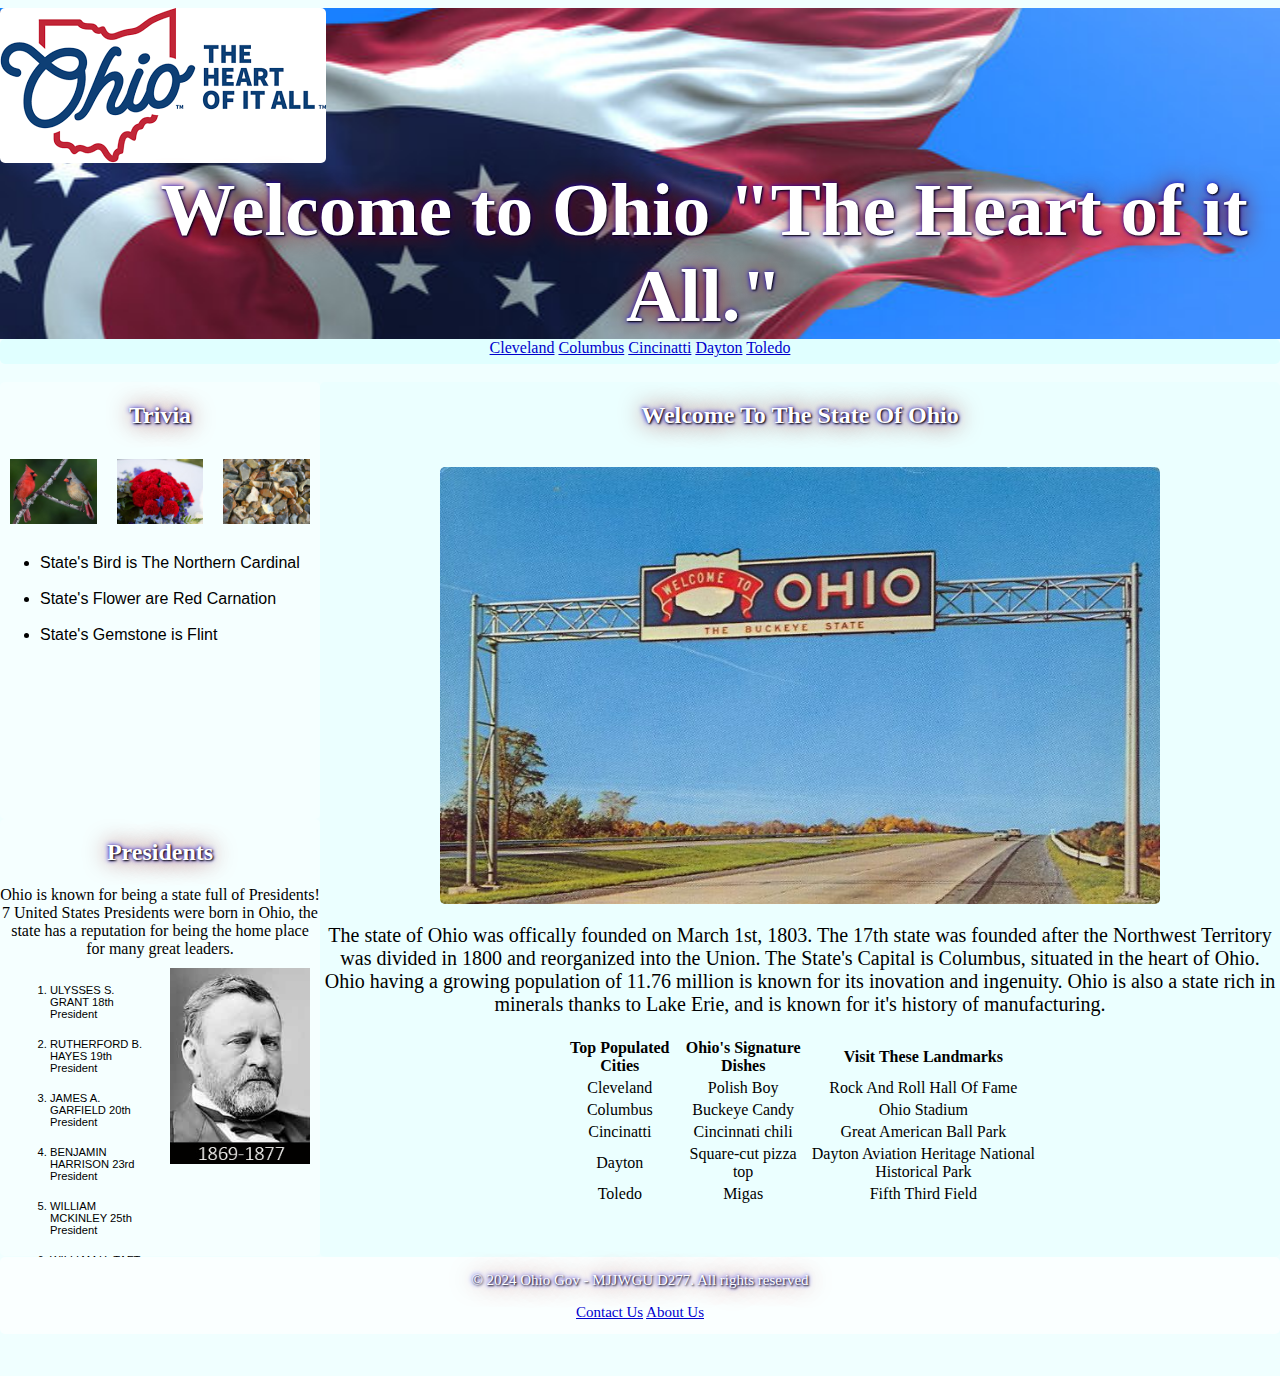
<file: Index.html>
<!DOCTYPE html>
<html>
<head>
<title>Ohio Tourist Page</title>
<link rel="stylesheet" type="text/css" href="IndexStyle.css">
</head>
<style>
.mySlides {display:none;}

    * {
  box-sizing: border-box;
  margin-left: auto;
  margin-right: auto;
}

.column {
  float: left;
  width: 33.33%;
  padding: 10px;
}

.column2 {
  float: left;
  width: 50%;
  padding: 10px;
}

li.trivia {

 font-family: Arial, Helvetica, sans-serif;
 font-size: medium;

}

li.pres {

font-family: Arial, Helvetica, sans-serif;
font-size: 70%;

}

.row::after {
  content: "";
  clear: both;
  display: table;
}
</style>
<body>
    <div class="header">
      <a href="Index.html"><img class="ohio" src="Ohiologo.png" alt="logo"></a> 
      <h1 class="welcome">Welcome to Ohio "The Heart of it All."</h1>
    </div>
      
        <div class="nav">
          <a class="nav" href="Cleveland.html">Cleveland</a>
          <a class="nav" href="Columbus.html">Columbus</a> 
          <a class="nav" href="Cincinatti.html">Cincinatti</a> 
          <a class="nav" href="Dayton.html">Dayton</a> 
          <a class="nav" href="Toledo.html">Toledo</a>
        </div><br>

    <div class="right">
        <h2 class="welcome">Welcome To The State Of Ohio</h2><br>
        <img class="buckeyestate" src="WelcometoOhio.jpg" alt="buckeyestate">
        <p class="ohioinfo">The state of Ohio was offically founded on March 1st, 1803. The 17th state was founded after the Northwest Territory was divided in 1800 and reorganized into the Union. The State's Capital is Columbus, situated in the heart of Ohio.
        Ohio having a growing population of 11.76 million is known for its inovation and ingenuity. Ohio is also a state rich in minerals thanks to Lake Erie, and is known for it's history of manufacturing.</p>
        <table id="OHtable">
            <tbody>
                <tr>
                    <th>Top Populated Cities</th>
                    <th>Ohio's Signature Dishes</th>
                    <th>Visit These Landmarks</th>
                </tr>
                <tr>
                    <td>Cleveland</td>
                    <td>Polish Boy</td>
                    <td>Rock And Roll Hall Of Fame</td>
                </tr>
                <tr>
                    <td>Columbus</td>
                    <td>Buckeye Candy</td>
                    <td>Ohio Stadium</td>
                </tr>
                <tr>
                    <td>Cincinatti</td>
                    <td>Cincinnati chili</td>
                    <td>Great American Ball Park</td>
                </tr>
                <tr>
                    <td>Dayton</td>
                    <td>Square-cut pizza top</td>
                    <td>Dayton Aviation Heritage National Historical Park</td>
                </tr>
                <tr>
                    <td>Toledo</td>
                    <td>Migas</td>
                    <td>Fifth Third Field</td>
                </tr>
            </tbody>
        </table>   
    </div>
    <div class="left1">
        <h2 class="welcome">
            Trivia
        </h2>    
            <div class="row">
                <div class="column">
                  <img src="cardinals.jpg" alt="Birds" style="width:100%">
                </div>
                <div class="column">
                  <img src="carnations.jpg" alt="Flowers" style="width:100%">
                </div>
                <div class="column">
                  <img src="flint.jpg" alt="Rocks" style="width:100%">
                </div>
              </div>
              <p>
                <ul>
                    <li class="trivia">State's Bird is The Northern Cardinal</li><br>
                    <li class="trivia">State's Flower are Red Carnation</li><br>
                    <li class="trivia">State's Gemstone is Flint</li>
                </ul>
              </p>
    </div><br>
        <div class="left2">
          <h2 class="welcome">
            Presidents
          </h2>       
            <p class="president">Ohio is known for being a state full of Presidents! 7 United States Presidents were born in Ohio, the state has a reputation for being the home place for many great leaders.</p>  
            <div class="row">
              <div class="column2">
                <ol>
                  <li class="pres">ULYSSES S. GRANT 18th President</li><br>
                  <li class="pres">RUTHERFORD B. HAYES 19th President</li><br>
                  <li class="pres">JAMES A. GARFIELD 20th President</li><br>
                  <li class="pres">BENJAMIN HARRISON 23rd President</li><br>
                  <li class="pres">WILLIAM MCKINLEY 25th President</li><br>
                  <li class="pres">WILLIAM H. TAFT 27th President</li><br>
                  <li class="pres">WARREN G. HARDING 29th President</li><br>
              </ol>
              </div>
              <div class="column2" style="max-width:215px">
                <img class="mySlides" src="ugrant.jpg" style="width:100%">
                <img class="mySlides" src="rhayes.jpg" style="width:100%">
                <img class="mySlides" src="jgarfield.jpg" style="width:100%">
                <img class="mySlides" src="bharrison.jpg" style="width:100%">
                <img class="mySlides" src="wmckinley.jpg" style="width:100%">
                <img class="mySlides" src="wtaft.jpg" style="width:100%">
                <img class="mySlides" src="wharding.jpg" style="width:100%">
              </div>
          </div>  
        </div>
    </div><br>
        <div class="footer"><p>© 2024 Ohio Gov - MJJWGU D277. All rights reserved</p>
            <p><a class="footerlinks" href="Contact.html">Contact Us</a> <a class="footerlinks" href="About.html">About Us</a> </p>
        </div>
        <script>
            var myIndex = 0;
            carousel();
            
            function carousel() {
              var i;
              var x = document.getElementsByClassName("mySlides");
              for (i = 0; i < x.length; i++) {
                x[i].style.display = "none";  
              }
              myIndex++;
              if (myIndex > x.length) {myIndex = 1}    
              x[myIndex-1].style.display = "block";  
              setTimeout(carousel, 5000); // Change image every 5 seconds
            }
        </script>      
</body>
</html>
</file>
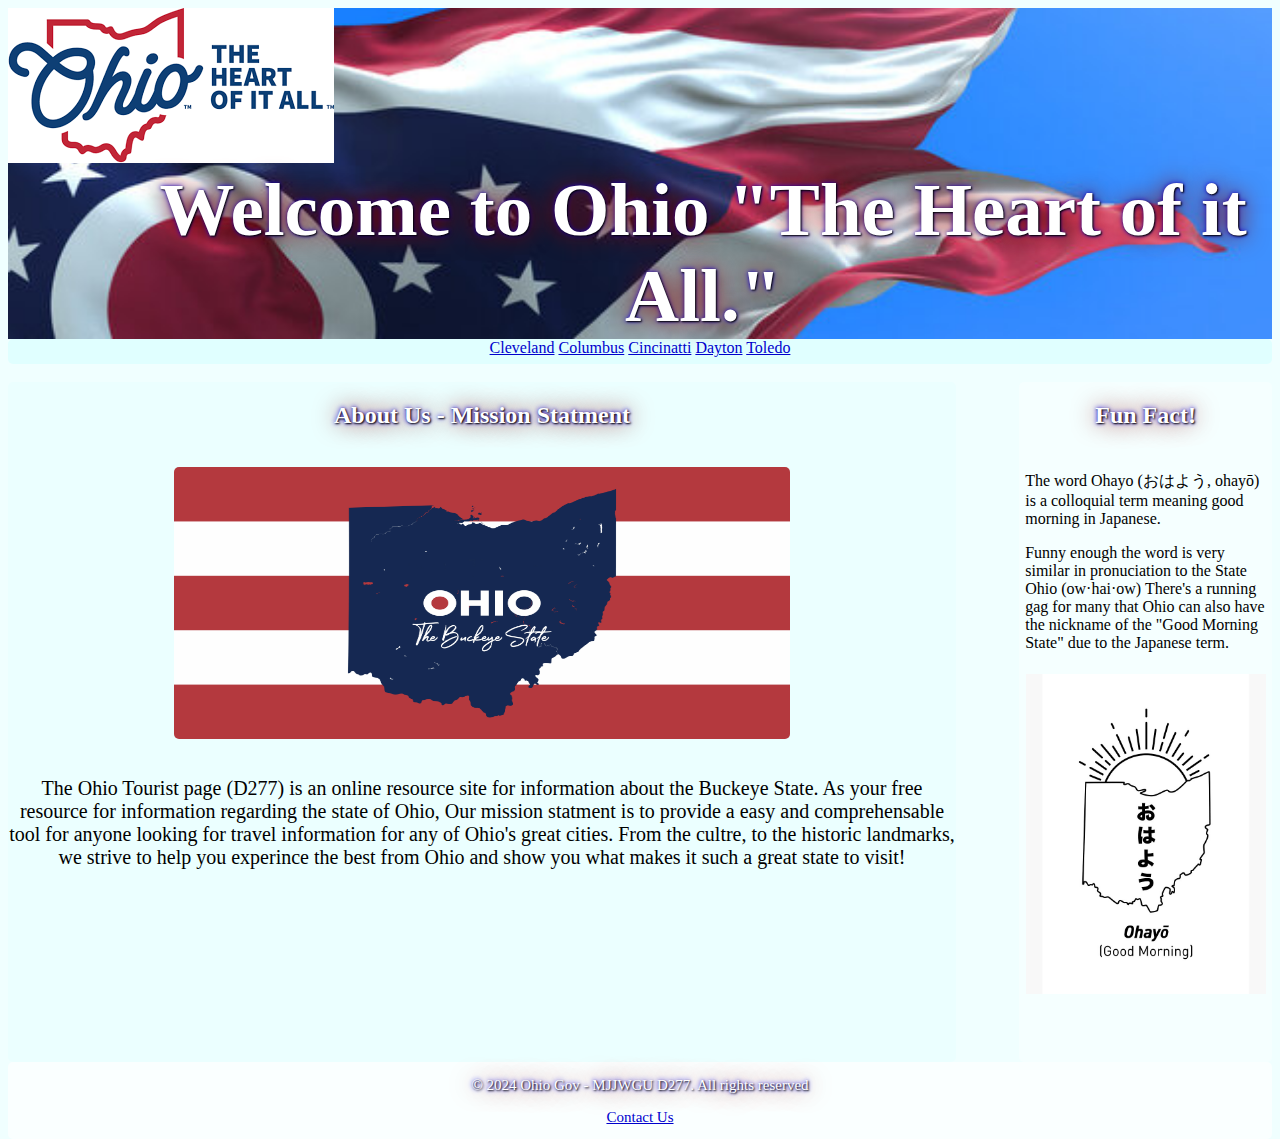
<file: About.html>
<!DOCTYPE html>
<html>
<head>
<title>About Us</title>
<link rel="stylesheet" type="text/css" href="Footer.css">
<style>
    * {
     box-sizing: border-box;
   }
   
   .column {
     float: left;
     width: 100%;
     padding: 6px;
   }
   
   .row::after {
     content: "";
     clear: both;
     display: table;
   }
   </style>
</head>
<body>
    <div class="header"><a href="Index.html"><img src="Ohiologo.png" alt="logo"></a> <h1 class="welcome">Welcome to Ohio "The Heart of it All."</h1></h1></div>
    <div class="nav"><a class="nav" href="Cleveland.html">Cleveland</a> <a class="nav" href="Columbus.html">Columbus</a> <a class="nav" href="Cincinatti.html">Cincinatti</a> <a class="nav" href="Dayton.html">Dayton</a> <a class="nav" href="Toledo.html">Toledo</a></div><br>

        <div class="left"> <h2 class="welcome">About Us - Mission Statment</h2><br>
            <img class="buckeyestate" src="Ohioabout.jpg" alt="buckeyestate"><br>
            <p class="ohioinfo">The Ohio Tourist page (D277) is an online resource site for information about the Buckeye State. As your free resource for information regarding the state of Ohio, Our mission statment is to provide a easy and comprehensable tool for anyone looking for travel information for any of Ohio's great cities. From the cultre, to the historic landmarks, we strive to help you experince the best from Ohio and show you what makes it such a great state to visit!</p>
        </div>

        <div class="right"> 
            <h2 class="welcome"> Fun Fact!</h2>
                <div class="column">
                    <p>The word Ohayo (おはよう, ohayō) is a colloquial term meaning good morning in Japanese.</p>
                    <p>Funny enough the word is very similar in pronuciation to the State Ohio (ow·hai·ow) There's a running gag for many that Ohio can also have the nickname of the "Good Morning State" due to the Japanese term. </p>
                </div>
            <div style="width: 95%; margin-left: auto; margin-right: auto;"><img src="japan.jpg" alt="ohayō" style="width: 100%;"></div>
        </div>
        <div class="footer"><p>© 2024 Ohio Gov - MJJWGU D277. All rights reserved</p>
            <p><a class="footerlinks" href="Contact.html">Contact Us</a></p>
        </div>
</body>
</html>
</file>
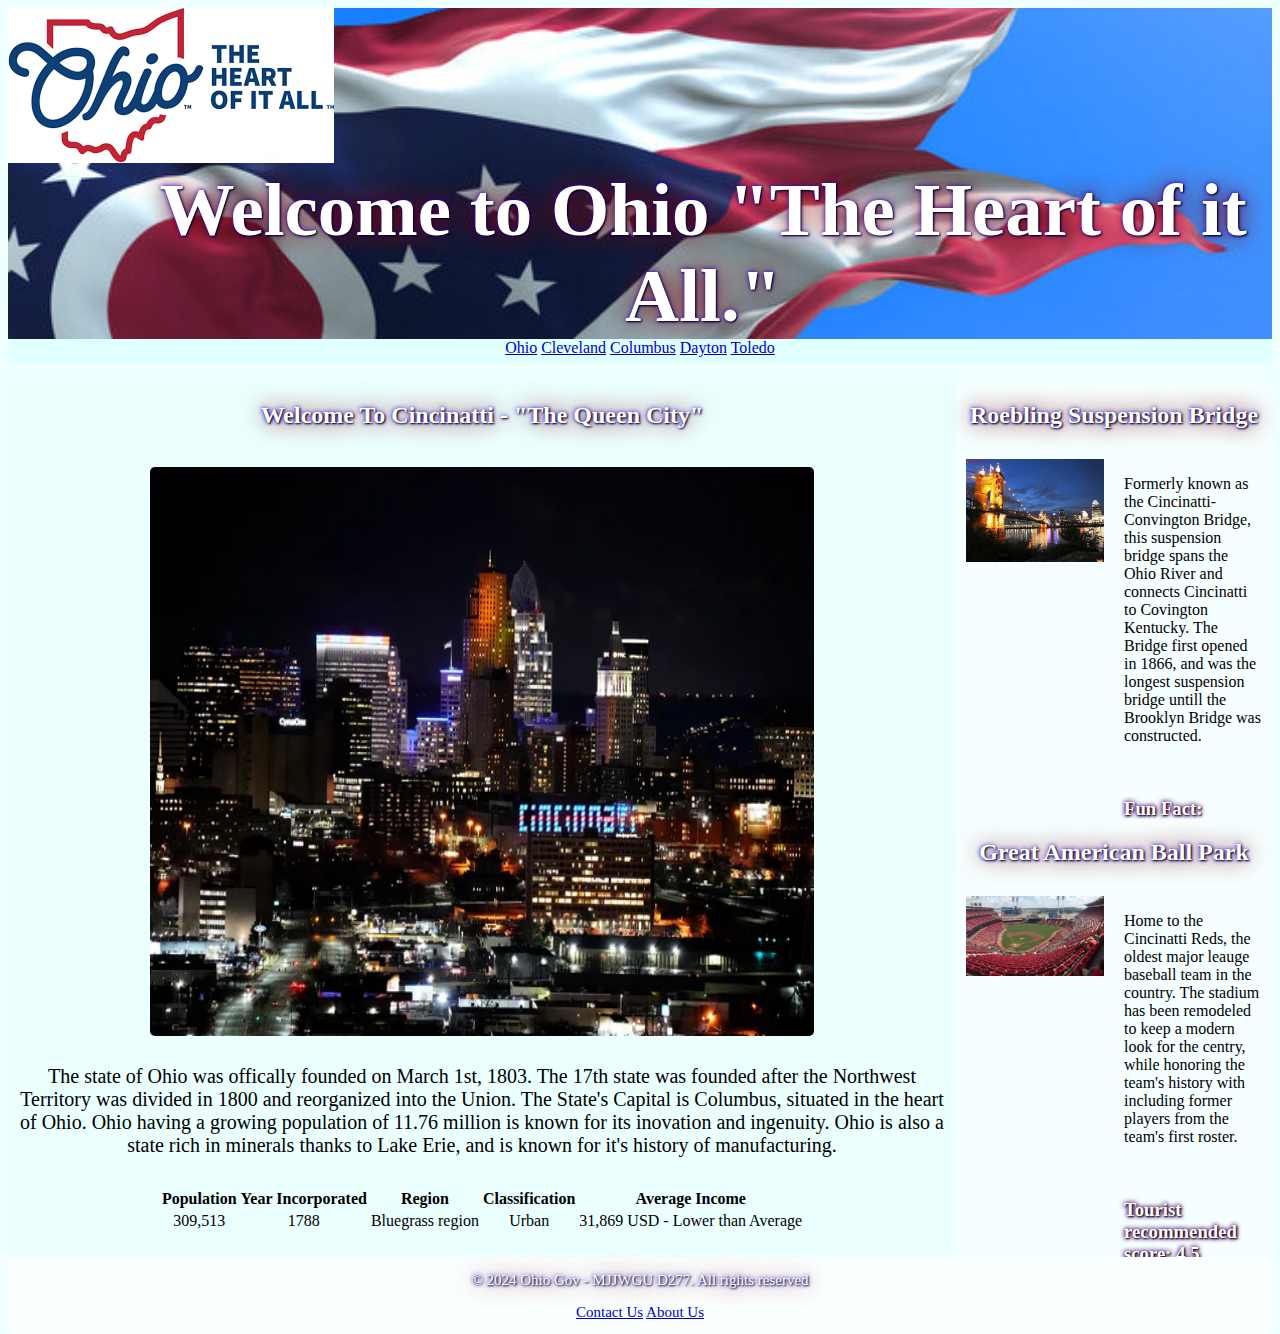
<file: Cincinatti.html>
<!DOCTYPE html>
<html>
<head>
<title>Cincinatti</title>
<link rel="stylesheet" type="text/css" href="CityStyle.css">
<style>
     * {
      box-sizing: border-box;
    }
    
    .column {
      float: left;
      width: 50%;
      padding: 10px;
    }
  
    .row::after {
      content: "";
      clear: both;
      display: table;
    }
    </style>
</head>
<body>
    <div class="header"><a href="Index.html"><img src="Ohiologo.png" alt="logo"></a> <h1 class="welcome">Welcome to Ohio "The Heart of it All."</h1></h1></div>
    <div class="nav"><a class="nav" href="Index.html">Ohio</a> <a class="nav" href="Cleveland.html">Cleveland</a> <a class="nav" href="Columbus.html">Columbus</a> <a class="nav" href="Dayton.html">Dayton</a> <a class="nav" href="Toledo.html">Toledo</a></div><br>

    <div class="left">
        <h2 class="welcome">Welcome To Cincinatti - "The Queen City"</h2><br>
        <img class="city" src="Cincinatticity.webp" alt="Cin">
        <p class="cityinfo">The state of Ohio was offically founded on March 1st, 1803. The 17th state was founded after the Northwest Territory was divided in 1800 and reorganized into the Union. The State's Capital is Columbus, situated in the heart of Ohio.
        Ohio having a growing population of 11.76 million is known for its inovation and ingenuity. Ohio is also a state rich in minerals thanks to Lake Erie, and is known for it's history of manufacturing.</p>
        <table id="OHtable">
            <tbody>
                <tr>
                    <th>Population</th>
                    <th>Year Incorporated</th>
                    <th>Region</th>
                    <th>Classification</th>
                    <th>Average Income</th>
                </tr>
                <tr>
                    <td>309,513</td>
                    <td>1788</td>
                    <td>Bluegrass region</td>
                    <td>Urban</td>
                    <td>31,869 USD - Lower than Average</td>
                </tr>
        </table>
        </div>
          <div class="right1">
            <h2 class="welcome">Roebling Suspension Bridge</h2>
              <div class="row">
                <div class="column">
                  <img src="cincibridge.jpg" alt="shouse" style="width:100%">
                </div>
                <div class="column">
                  <p>Formerly known as the Cincinatti-Convington Bridge, this suspension bridge spans the Ohio River and connects Cincinatti to Covington Kentucky.
                    The Bridge first opened in 1866, and was the longest suspension bridge untill the Brooklyn Bridge was constructed.
                  </p><br>
                  <h3>Fun Fact:</h3><p>When they stopped streetcar service in the 1950s, the terminal was converted to a bus terminal. Then they removed the ramps in 1998 when the bus service stopped.</p>
                </div>
              </div>
            </h2>
          </div><br>
    <div class="right2"><h2 class="welcome">Great American Ball Park</h2>
      <div class="row">
        <div class="column">
          <img src="Ballpark.jpg" alt="baseball" style="width:100%">
        </div>
        <div class="column">
          <p>Home to the Cincinatti Reds, the oldest major leauge baseball team in the country. The stadium has been remodeled to keep a modern look for the centry, while honoring the team's history with including former players from the team's first roster.
          </p><br>
          <h3>Tourist recommended score: 4.5</h3>
        </div>
      </div>
    </h2>
  </div><br></div><br>
    <div class="footer"><p>© 2024 Ohio Gov - MJJWGU D277. All rights reserved</p>
      <p><a class="footerlinks" href="Contact.html">Contact Us</a> <a class="footerlinks" href="About.html">About Us</a> </p>
  </div>
</body>
</html>
</file>
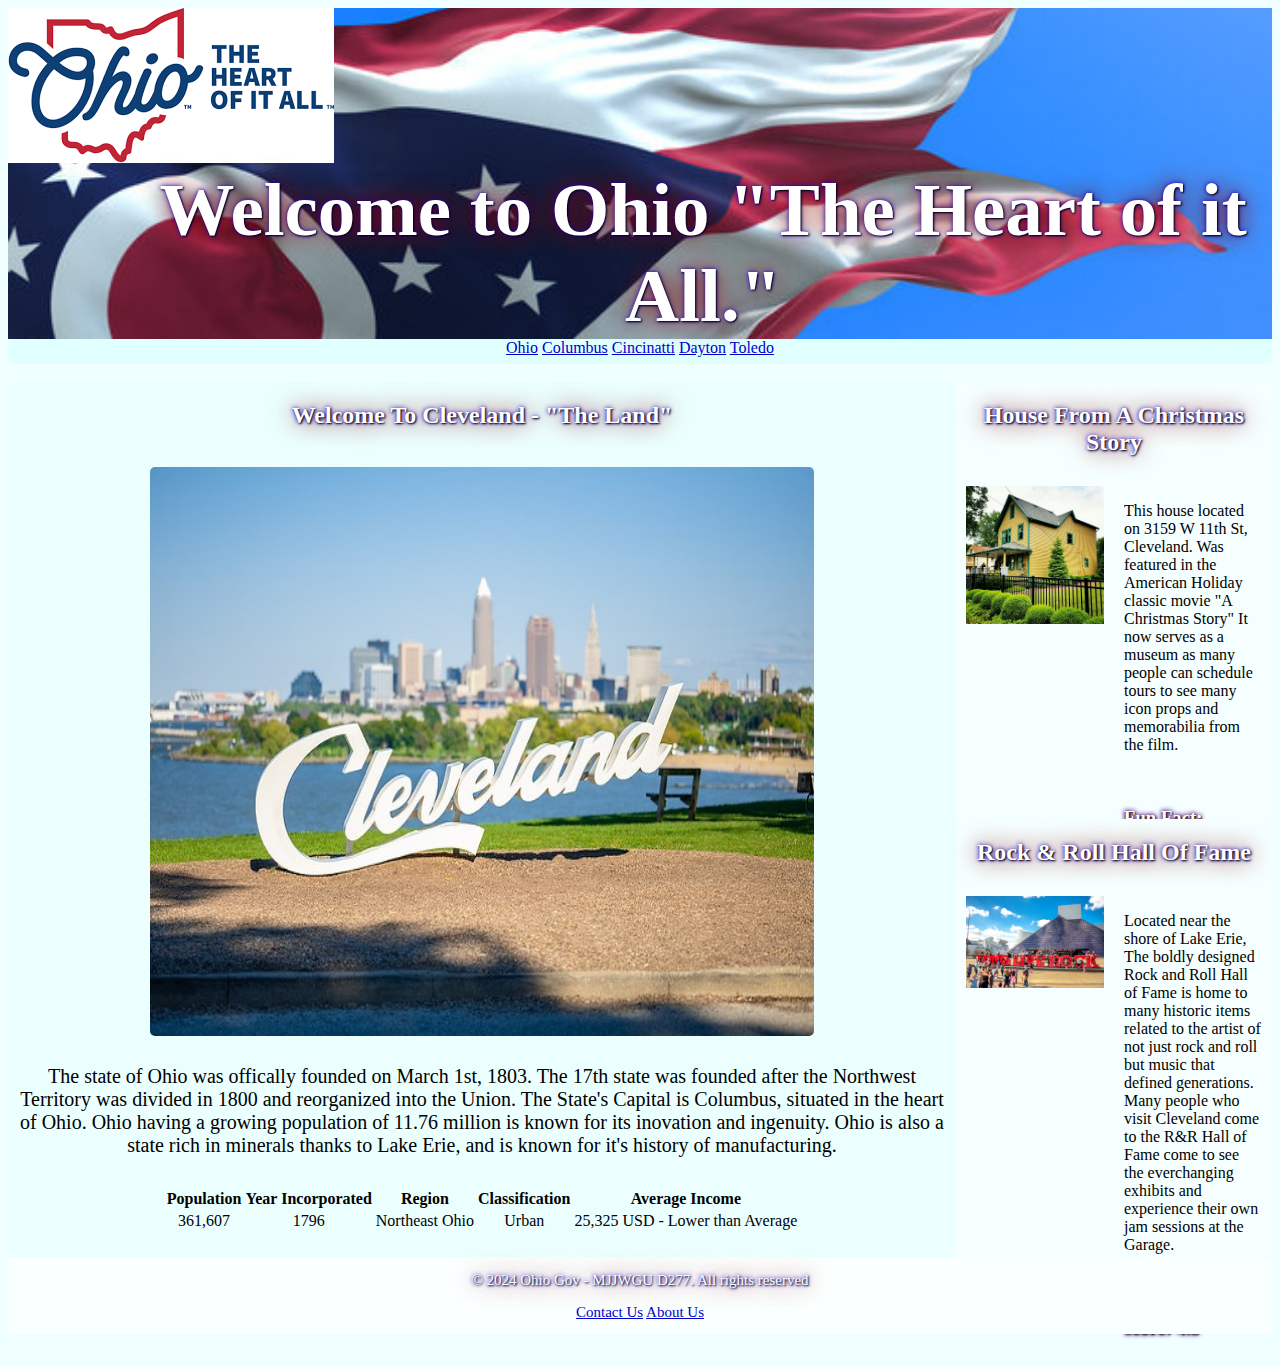
<file: Cleveland.html>
<!DOCTYPE html>
<html>
<head>
<title>Cleveland</title>
<link rel="stylesheet" type="text/css" href="CityStyle.css">
<style>
     * {
      box-sizing: border-box;
    }
    
    .column {
      float: left;
      width: 50%;
      padding: 10px;
    }
    
    .row::after {
      content: "";
      clear: both;
      display: table;
    }
    </style>
</head>
<body>
    <div class="header"><a href="Index.html"><img src="Ohiologo.png" alt="logo"></a> <h1 class="welcome">Welcome to Ohio "The Heart of it All."</h1></h1></div>
    <div class="nav"><a class="nav" href="Index.html">Ohio</a> <a class="nav" href="Columbus.html">Columbus</a> <a class="nav" href="Cincinatti.html">Cincinatti</a> <a class="nav" href="Dayton.html">Dayton</a> <a class="nav" href="Toledo.html">Toledo</a></div><br>

    <div class="left">
        <h2 class="welcome">Welcome To Cleveland - "The Land"</h2><br>
        <img class="city" src="Cleveland.jpg" alt="Cle">
        <p class="cityinfo">The state of Ohio was offically founded on March 1st, 1803. The 17th state was founded after the Northwest Territory was divided in 1800 and reorganized into the Union. The State's Capital is Columbus, situated in the heart of Ohio.
        Ohio having a growing population of 11.76 million is known for its inovation and ingenuity. Ohio is also a state rich in minerals thanks to Lake Erie, and is known for it's history of manufacturing.</p>
        <table id="OHtable">
            <tbody>
                <tr>
                    <th>Population</th>
                    <th>Year Incorporated</th>
                    <th>Region</th>
                    <th>Classification</th>
                    <th>Average Income</th>
                </tr>
                <tr>
                    <td>361,607</td>
                    <td>1796</td>
                    <td>Northeast Ohio</td>
                    <td>Urban</td>
                    <td>25,325 USD - Lower than Average</td>
                </tr>
        </table>
        </div>
          <div class="right1">
            <h2 class="welcome">House From A Christmas Story</h2>
              <div class="row">
                <div class="column">
                  <img src="chrishouse.jpg" alt="house" style="width:100%">
                </div>
                <div class="column">
                  <p>This house located on 3159 W 11th St, Cleveland. Was featured in the American Holiday classic movie "A Christmas Story"
                   It now serves as a museum as many people can schedule tours to see many icon props and memorabilia from the film.</p><br>
                  <h3>Fun Fact:</h3><p>This house was built in 1895 and remodeled for a tourist site in 2004</p>
                </div>
              </div>
            </h2>
          </div><br>
    <div class="right2"><h2 class="welcome">Rock & Roll Hall Of Fame</h2>
      <div class="row">
        <div class="column">
          <img src="rockrollhall.jpg" alt="rockroll" style="width:100%">
        </div>
        <div class="column">
          <p>Located near the shore of Lake Erie, The boldly designed Rock and Roll Hall of Fame is home to many historic items related to the artist of not just rock and roll but music that defined generations.
            Many people who visit Cleveland come to the R&R Hall of Fame come to see the everchanging exhibits and experience their own jam sessions at the Garage.
          </p>
          <h3>Tourist recommended score: 4.5</h3>
        </div>
      </div>
    </h2>
  </div><br></div><br>
    <div class="footer"><p>© 2024 Ohio Gov - MJJWGU D277. All rights reserved</p>
      <p><a class="footerlinks" href="Contact.html">Contact Us</a> <a class="footerlinks" href="About.html">About Us</a> </p>
  </div>
</body>
</html>
</file>
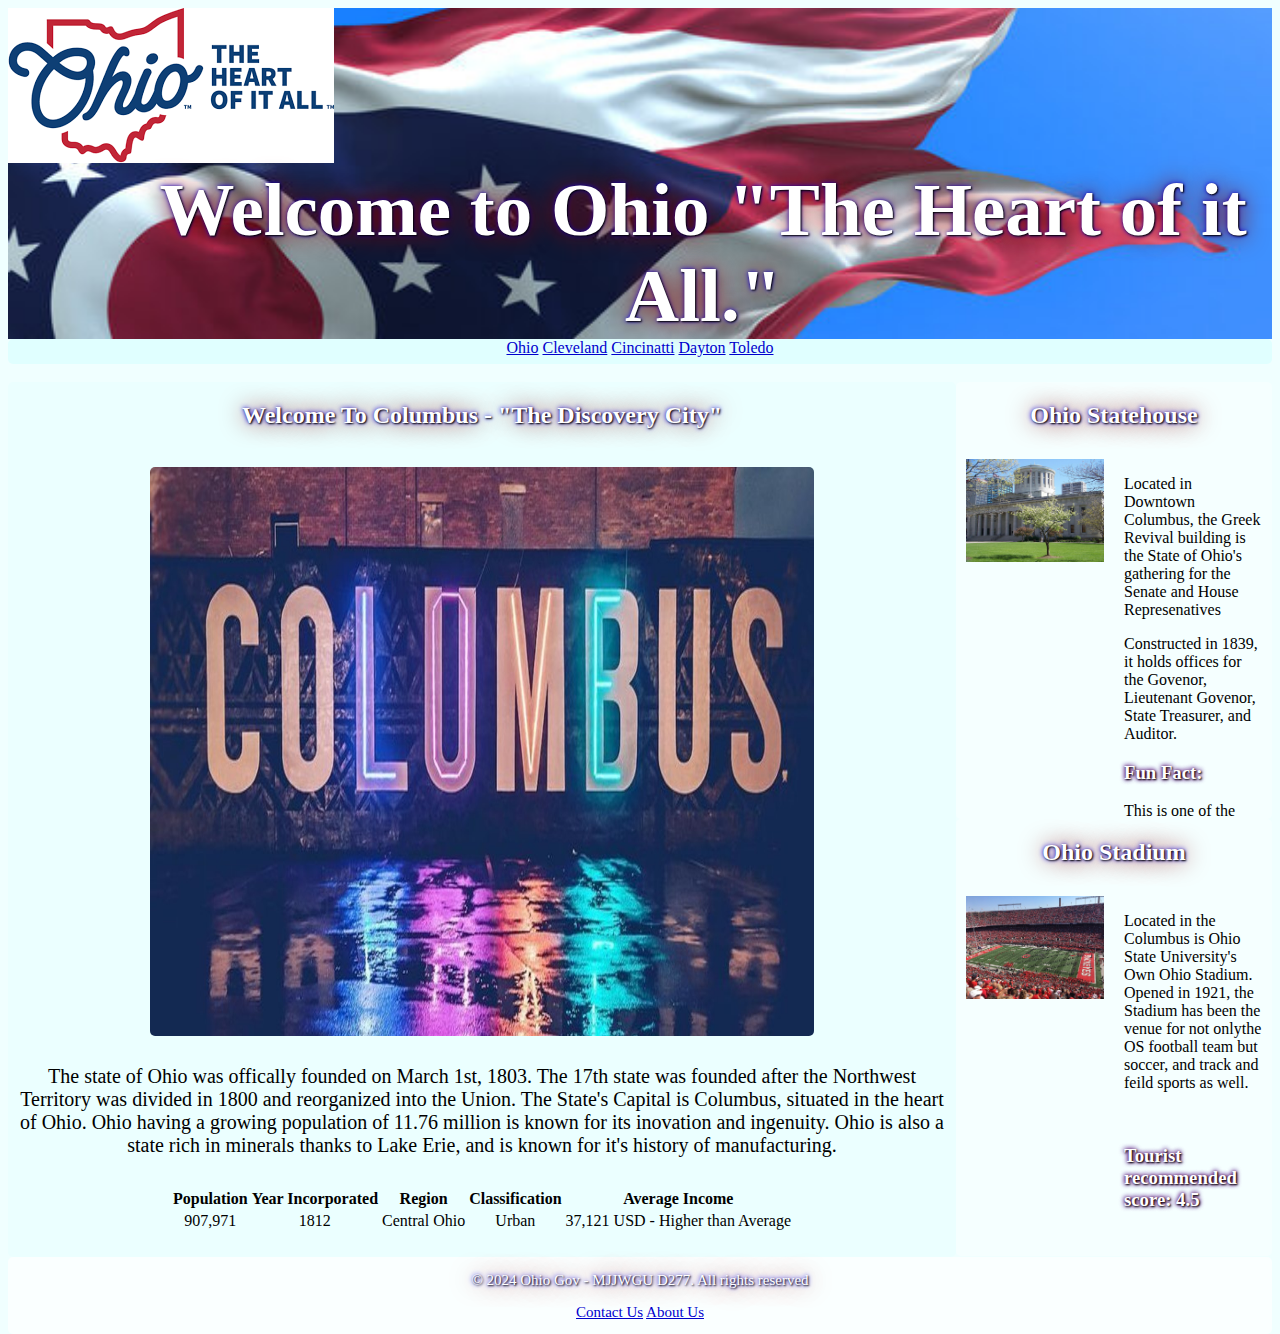
<file: Columbus.html>
<!DOCTYPE html>
<html>
<head>
<title>Columbus</title>
<link rel="stylesheet" type="text/css" href="CityStyle.css">
<style>
     * {
      box-sizing: border-box;
    }
    
    .column {
      float: left;
      width: 50%;
      padding: 10px;
    }
    
    .row::after {
      content: "";
      clear: both;
      display: table;
    }
    </style>
</head>
<body>
    <div class="header"><a href="Index.html"><img src="Ohiologo.png" alt="logo"></a> <h1 class="welcome">Welcome to Ohio "The Heart of it All."</h1></h1></div>
    <div class="nav"><a class="nav" href="Index.html">Ohio</a> <a class="nav" href="Cleveland.html">Cleveland</a> <a class="nav" href="Cincinatti.html">Cincinatti</a> <a class="nav" href="Dayton.html">Dayton</a> <a class="nav" href="Toledo.html">Toledo</a></div><br>

    <div class="left">
        <h2 class="welcome">Welcome To Columbus - "The Discovery City"</h2><br>
        <img class="city" src="Columbusart.jpg" alt="Col">
        <p class="cityinfo">The state of Ohio was offically founded on March 1st, 1803. The 17th state was founded after the Northwest Territory was divided in 1800 and reorganized into the Union. The State's Capital is Columbus, situated in the heart of Ohio.
        Ohio having a growing population of 11.76 million is known for its inovation and ingenuity. Ohio is also a state rich in minerals thanks to Lake Erie, and is known for it's history of manufacturing.</p>
        <table id="OHtable">
            <tbody>
                <tr>
                    <th>Population</th>
                    <th>Year Incorporated</th>
                    <th>Region</th>
                    <th>Classification</th>
                    <th>Average Income</th>
                </tr>
                <tr>
                    <td>907,971</td>
                    <td>1812</td>
                    <td>Central Ohio</td>
                    <td>Urban</td>
                    <td>37,121 USD - Higher than Average</td>
                </tr>
        </table>
        </div>
          <div class="right1">
            <h2 class="welcome">Ohio Statehouse</h2>
              <div class="row">
                <div class="column">
                  <img src="statehouse.jpg" alt="shouse" style="width:100%">
                </div>
                <div class="column">
                  <p>Located in Downtown Columbus, the Greek Revival building is the State of Ohio's gathering for the Senate and House Represenatives</p>
                  <p>Constructed in 1839, it holds offices for the Govenor, Lieutenant Govenor, State Treasurer, and Auditor.<br>
                  <h3>Fun Fact:</h3><p>This is one of the oldest working statehouses in the US.</p>
                </div>
              </div>
            </h2>
          </div><br>
    <div class="right2"><h2 class="welcome">Ohio Stadium</h2>
      <div class="row">
        <div class="column">
          <img src="OHstadium.jpg" alt="football" style="width:100%">
        </div>
        <div class="column">
          <p>Located in the Columbus is Ohio State University's Own Ohio Stadium. Opened in 1921, the Stadium has been the venue for not onlythe OS football team but soccer, and track and feild sports as well.</p>
          </p><br>
          <h3>Tourist recommended score: 4.5</h3>
        </div>
      </div>
    </h2>
  </div><br></div><br>
    <div class="footer"><p>© 2024 Ohio Gov - MJJWGU D277. All rights reserved</p>
      <p><a class="footerlinks" href="Contact.html">Contact Us</a> <a class="footerlinks" href="About.html">About Us</a> </p>
  </div>
</body>
</html>
</file>
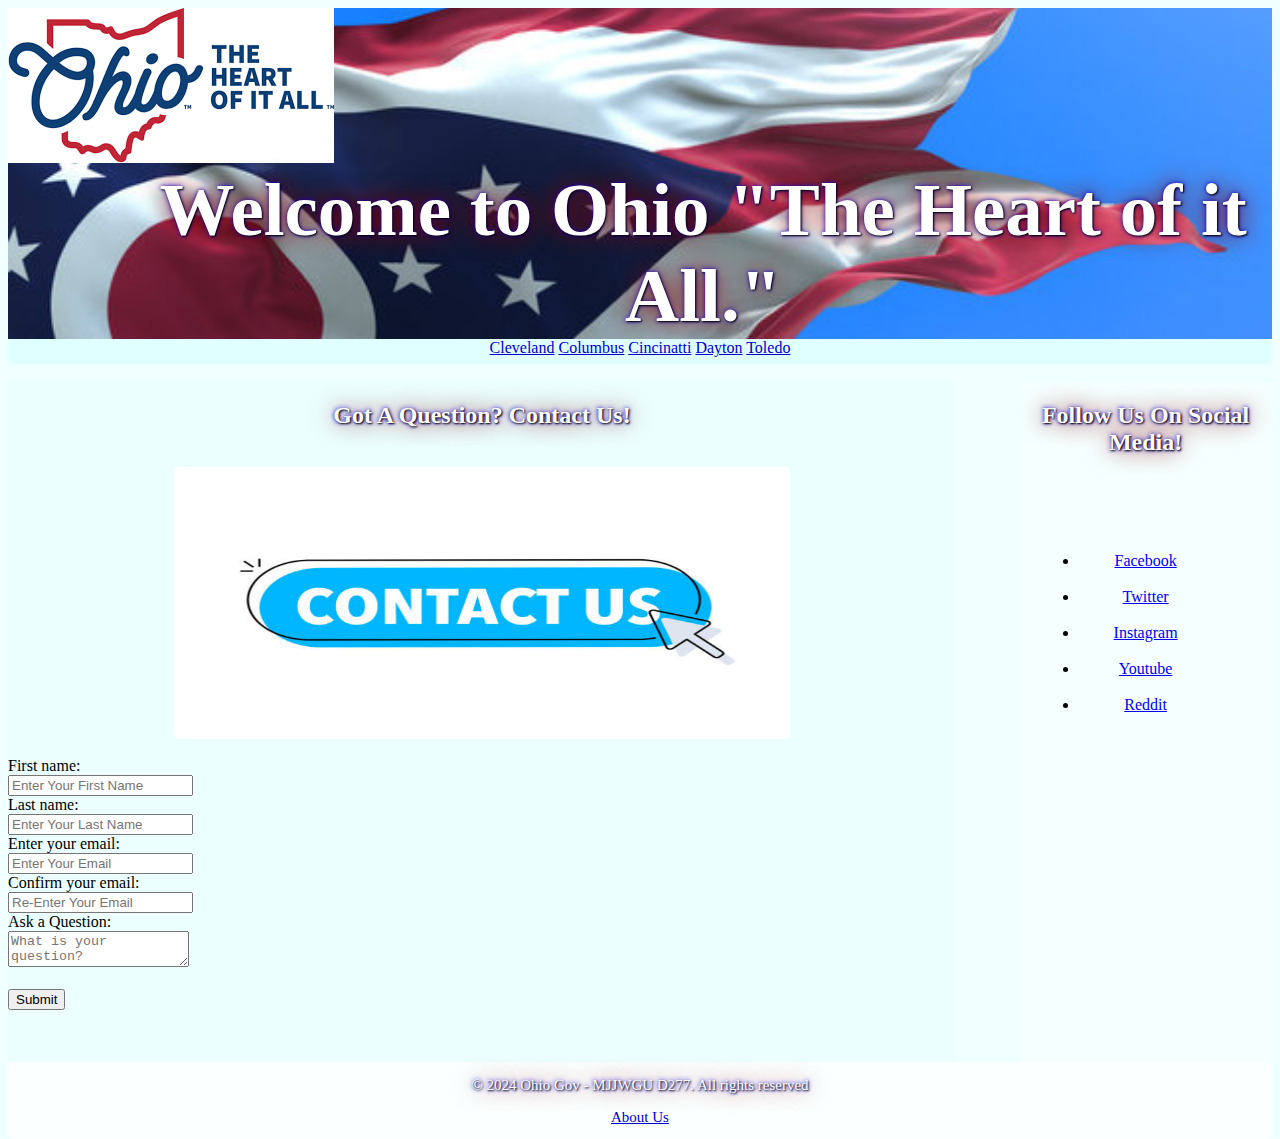
<file: Contact.html>
<!DOCTYPE html>
<html>
<head>
<title>Contact Us</title>
<link rel="stylesheet" type="text/css" href="Footer.css">
<script src="Site.js"></script>
<style>
    * {
     box-sizing: border-box;
   }
   
   .column {
     float: left;
     width: 100%;
     padding: 10px;
   }
   
   /* Clearfix (clear floats) */
   .row::after {
     content: "";
     clear: both;
     display: table;
   }
   </style>
</head>
<body>
    <div class="header"><a href="Index.html"><img src="Ohiologo.png" alt="logo"></a> <h1 class="welcome">Welcome to Ohio "The Heart of it All."</h1></h1></div>
    <div class="nav"><a class="nav" href="Cleveland.html">Cleveland</a> <a class="nav" href="Columbus.html">Columbus</a> <a class="nav" href="Cincinatti.html">Cincinatti</a> <a class="nav" href="Dayton.html">Dayton</a> <a class="nav" href="Toledo.html">Toledo</a></div><br>

        <div class="left"> <h2 class="welcome">Got A Question? Contact Us!</h2><br>
            <img class="buckeyestate" src="contactus.jpg" alt="contacct"><br>
            <div class="form">
                <form action=" ">
                    <label for="firstName">First name:</label><br>
                    <input type="text" id="fname" name="fname" placeholder="Enter Your First Name" required><br>
                    <label for="lastName">Last name:</label><br>
                    <input type="text" id="lname" name="lname" placeholder="Enter Your Last Name" required><br>
                    <label for="email">Enter your email:</label><br>
                    <input type="email" id="email" name="email" placeholder="Enter Your Email" required><br>
                    <label for="confirmEmail">Confirm your email:</label><br>
                    <input type="confemail" id="confirmEmail" name="confirmEmail" placeholder="Re-Enter Your Email" required><br>
                    <label for="question">Ask a Question:</label><br>
                    <textarea id="question" name="question" placeholder="What is your question?" required></textarea><br><br>
                    <input type="submit" value="Submit">
                </form>
            </div>
        </div>

        <div class="right"> 
            <h2 class="welcome"> Follow Us On Social Media!</h2>
                <div class="column">
                    <ul class="socials">
                        <li><a href="https://www.facebook.com" target="_blank">Facebook</a></li><br>
                        <li><a href="https://www.Twitter.com" target="_blank">Twitter</a></li><br>
                        <li><a href="https://www.Instagram.com" target="_blank">Instagram</a></li><br>
                        <li><a href="https://www.Youtube.com" target="_blank">Youtube</a></li><br>
                        <li><a href="https://www.Reddit.com" target="_blank">Reddit</a></li><br>
                    </ul>
                </div>
        </div>
        <div class="footer"><p>© 2024 Ohio Gov - MJJWGU D277. All rights reserved</p>
            <p><a class="footerlinks" href="About.html">About Us</a></p>
        </div>
</body>
</html>
</file>
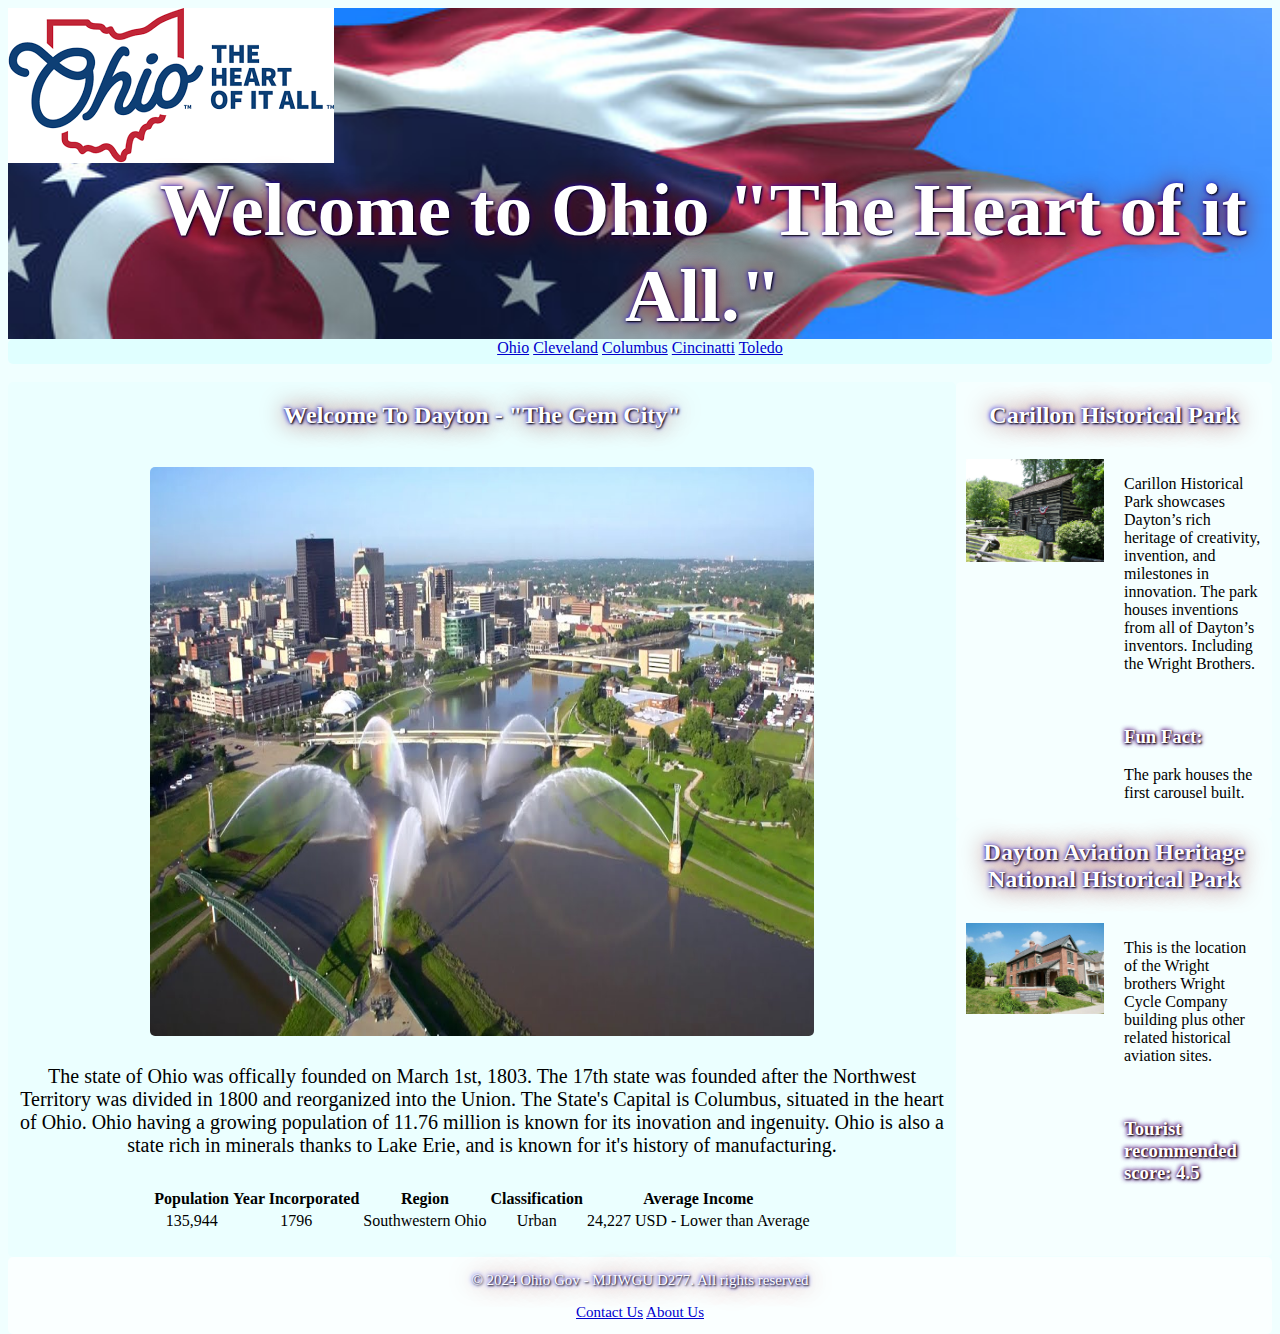
<file: Dayton.html>
<!DOCTYPE html>
<html>
<head>
<title>Dayton</title>
<link rel="stylesheet" type="text/css" href="CityStyle.css">
<style>
     * {
      box-sizing: border-box;
    }
    
    .column {
      float: left;
      width: 50%;
      padding: 10px;
    }
    
    .row::after {
      content: "";
      clear: both;
      display: table;
    }
    </style>
</head>
<body>
    <div class="header"><a href="Index.html"><img src="Ohiologo.png" alt="logo"></a> <h1 class="welcome">Welcome to Ohio "The Heart of it All."</h1></h1></div>
    <div class="nav"><a class="nav" href="Index.html">Ohio</a> <a class="nav" href="Cleveland.html">Cleveland</a> <a class="nav" href="Columbus.html">Columbus</a> <a class="nav" href="Cincinatti.html">Cincinatti</a> <a class="nav" href="Toledo.html">Toledo</a></div><br>

    <div class="left">
        <h2 class="welcome">Welcome To Dayton - "The Gem City"</h2><br>
        <img class="city" src="Daytoncity.jpg" alt="Day">
        <p class="cityinfo">The state of Ohio was offically founded on March 1st, 1803. The 17th state was founded after the Northwest Territory was divided in 1800 and reorganized into the Union. The State's Capital is Columbus, situated in the heart of Ohio.
        Ohio having a growing population of 11.76 million is known for its inovation and ingenuity. Ohio is also a state rich in minerals thanks to Lake Erie, and is known for it's history of manufacturing.</p>
        <table id="OHtable">
            <tbody>
                <tr>
                    <th>Population</th>
                    <th>Year Incorporated</th>
                    <th>Region</th>
                    <th>Classification</th>
                    <th>Average Income</th>
                </tr>
                <tr>
                    <td>135,944</td>
                    <td>1796</td>
                    <td>Southwestern Ohio</td>
                    <td>Urban</td>
                    <td>24,227 USD - Lower than Average</td>
                </tr>
        </table>
        </div>
          <div class="right1">
            <h2 class="welcome">Carillon Historical Park</h2>
              <div class="row">
                <div class="column">
                  <img src="carillonpark.jpg" alt="cpark" style="width:100%">
                </div>
                <div class="column">
                  <p>Carillon Historical Park showcases Dayton’s rich heritage of creativity, invention, and milestones in innovation.
                    The park houses inventions from all of Dayton’s inventors. Including the Wright Brothers.
                  </p><br>
                  <h3>Fun Fact:</h3><p>The park houses the first carousel built.</p>
                </div>
              </div>
            </h2>
          </div><br>
    <div class="right2"><h2 class="welcome">Dayton Aviation Heritage National Historical Park</h2>
      <div class="row">
        <div class="column">
          <img src="aviation.jpg" alt="avi" style="width:100%">
        </div>
        <div class="column">
          <p>This is the location of the Wright brothers Wright Cycle Company building plus other related historical aviation sites.          
          </p><br>
          <h3>Tourist recommended score: 4.5</h3>
        </div>
      </div>
    </h2>
  </div><br></div><br>
    <div class="footer"><p>© 2024 Ohio Gov - MJJWGU D277. All rights reserved</p>
      <p><a class="footerlinks" href="Contact.html">Contact Us</a> <a class="footerlinks" href="About.html">About Us</a> </p>
  </div>
</body>
</html>
</file>
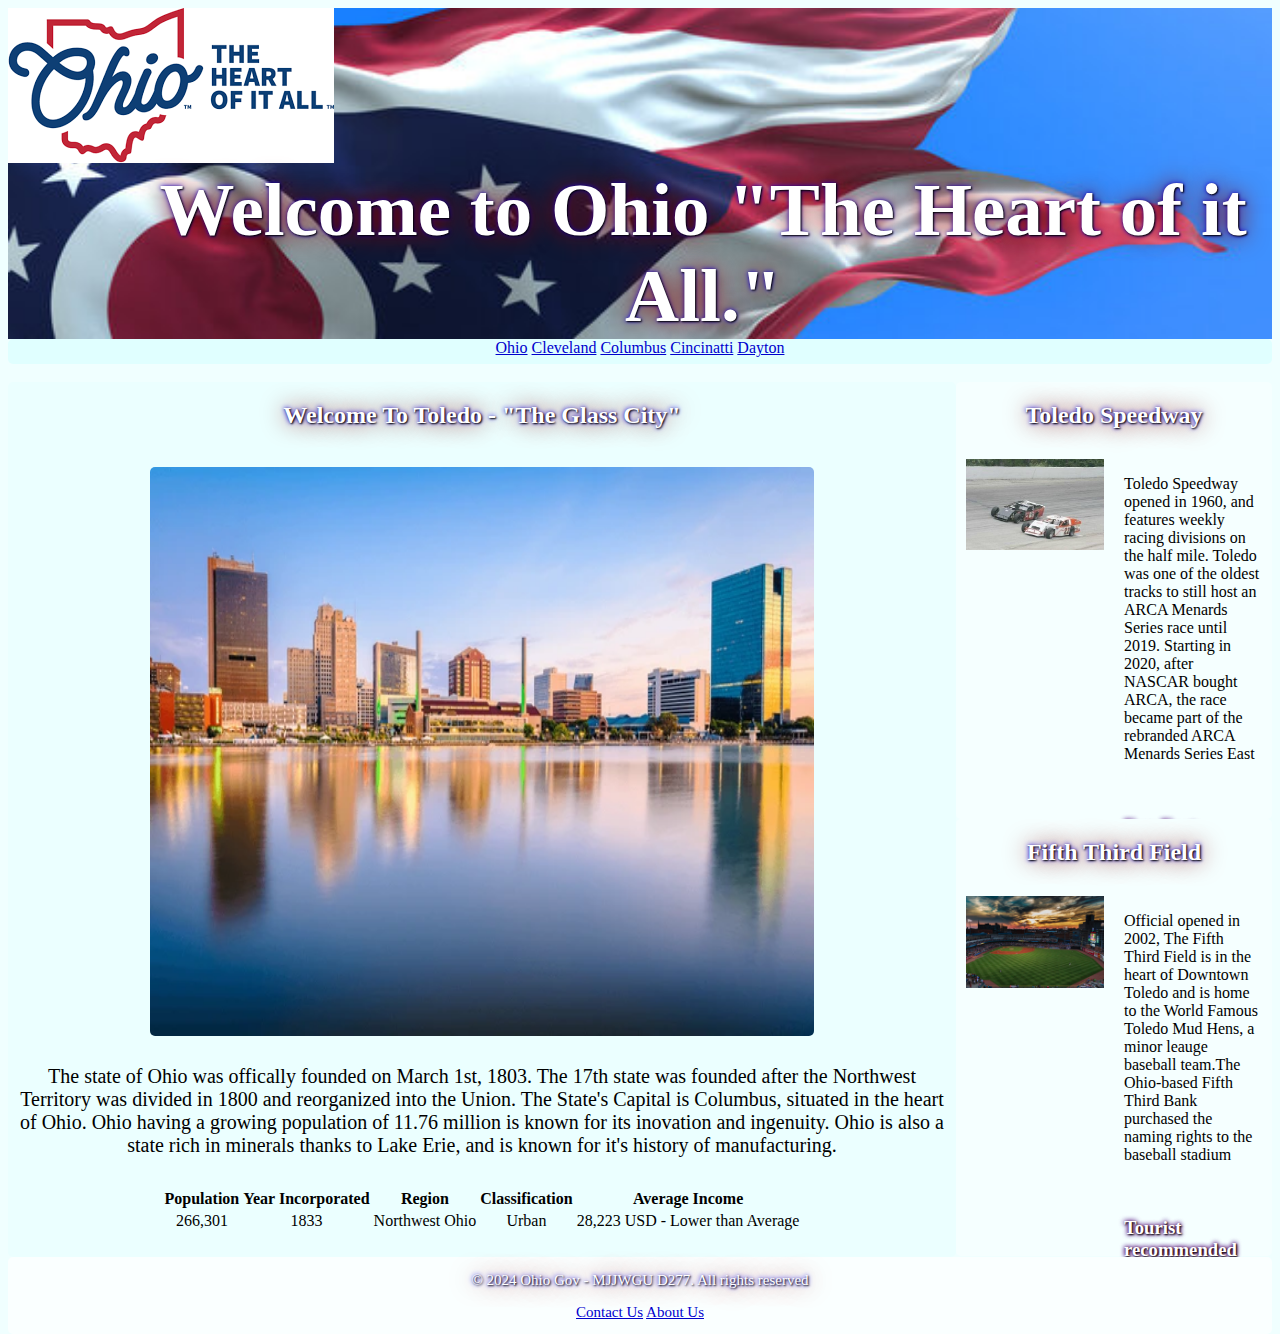
<file: Toledo.html>
<!DOCTYPE html>
<html>
<head>
<title>Toledo</title>
<link rel="stylesheet" type="text/css" href="CityStyle.css">
<style>
     * {
      box-sizing: border-box;
    }
    
    .column {
      float: left;
      width: 50%;
      padding: 10px;
    }
    
    .row::after {
      content: "";
      clear: both;
      display: table;
    }
    </style>
</head>
<body>
    <div class="header"><a href="Index.html"><img src="Ohiologo.png" alt="logo"></a> <h1 class="welcome">Welcome to Ohio "The Heart of it All."</h1></h1></div>
    <div class="nav"><a class="nav" href="Index.html">Ohio</a> <a class="nav" href="Cleveland.html">Cleveland</a> <a class="nav" href="Columbus.html">Columbus</a> <a class="nav" href="Cincinatti.html">Cincinatti</a> <a class="nav" href="Dayton.html">Dayton</a></div><br>

    <div class="left">
        <h2 class="welcome">Welcome To Toledo - "The Glass City"</h2><br>
        <img class="city" src="toledocity.webp" alt="Tol">
        <p class="cityinfo">The state of Ohio was offically founded on March 1st, 1803. The 17th state was founded after the Northwest Territory was divided in 1800 and reorganized into the Union. The State's Capital is Columbus, situated in the heart of Ohio.
        Ohio having a growing population of 11.76 million is known for its inovation and ingenuity. Ohio is also a state rich in minerals thanks to Lake Erie, and is known for it's history of manufacturing.</p>
        <table id="OHtable">
            <tbody>
                <tr>
                    <th>Population</th>
                    <th>Year Incorporated</th>
                    <th>Region</th>
                    <th>Classification</th>
                    <th>Average Income</th>
                </tr>
                <tr>
                    <td>266,301</td>
                    <td>1833</td>
                    <td>Northwest Ohio</td>
                    <td>Urban</td>
                    <td>28,223 USD - Lower than Average</td>
                </tr>
        </table>
        </div>
          <div class="right1">
            <h2 class="welcome">Toledo Speedway</h2>
              <div class="row">
                <div class="column">
                  <img src="toledo-speedway.jpg" alt="speedway" style="width:100%">
                </div>
                <div class="column">
                  <p>Toledo Speedway opened in 1960, and features weekly racing divisions on the half mile. Toledo was one of the oldest tracks to still host an ARCA Menards Series race until 2019. Starting in 2020, after NASCAR bought ARCA, the race became part of the rebranded ARCA Menards Series East </p><br>
                  <h3>Fun Fact:</h3><p>The track hosts the “Fastest short track show in the world”</p>
                </div>
              </div>
            </h2>
          </div><br>
    <div class="right2"><h2 class="welcome">Fifth Third Field</h2>
      <div class="row">
        <div class="column">
          <img src="5th3rd.jpg" alt="5/3" style="width:100%">
        </div>
        <div class="column">
          <p>Official opened in 2002, The Fifth Third Field is in the heart of Downtown Toledo and is home to the World Famous Toledo Mud Hens, a minor leauge baseball team.The Ohio-based Fifth Third Bank purchased the naming rights to the baseball stadium 
          </p><br>
          <h3>Tourist recommended score: 4.5</h3>
        </div>
      </div>
    </h2>
  </div><br></div><br>
    <div class="footer"><p>© 2024 Ohio Gov - MJJWGU D277. All rights reserved</p>
      <p><a class="footerlinks" href="Contact.html">Contact Us</a> <a class="footerlinks" href="About.html">About Us</a> </p>
  </div>
</body>
</html>
</file>
<file: IndexStyle.css>
body {
  background-color: azure;
}

div.header {
    background-color: lightcoral;
    background-image: url(flagbackground.jpg);
    background-position:left;
    background-size: cover;
}

h1.welcome {

    text-align: center;
    margin-top: auto;
    margin-bottom: auto;
    margin-left: 10%;
    color: white;
    text-shadow: 1px 1px 2px black, 0 0 25px darkred, 0 0 5px blue;
    font-size: 75px;

}

img.ohio {
   
    border-radius: 5px;
    height: 10%;
    background-position:left;

}

div.nav {
    background-color:lightcyan;
    border-radius: 5px;
    height: 25px;
    text-align: center;
}

a.nav{

    color: #0000cd;
    text-shadow: none;
}

a.nav:hover {

    text-align: center;
    justify-content: center;
    background-color: aliceblue;

}

div.left1 {
    background-color:rgb(245, 255, 255);
    border-radius: 5px;
    width: 25%;
    height: 437px;
    float: left;
}

div.left2 {
    background-color:rgb(245, 255, 255);
    border-radius: 5px;
    width: 25%;
    height: 437px;
    float: left;
    margin-bottom: auto;
    margin-bottom: auto;
}

p.president {

margin: auto;
text-align: center;

}

div.presnames {

margin-right: auto;
font-family: 'Courier New', Courier, monospace;

}

div.right {
    background-color: rgb(235, 255, 255);
    border-radius: 5px;
    width: 75%;
    height: 875px;
    float:right;
    margin-top: auto;
    margin-bottom: auto;
}

h2.welcome {
   
    text-align: center;
    color: white;
    text-shadow: 1px 1px 2px black, 0 0 25px darkred, 0 0 5px blue;
}

img.buckeyestate {
   
    border-radius: 5px;
    display: block;
    height: 50%;
    width: 75%;
    margin-left: auto;
    margin-right: auto;

}

p.ohioinfo {

    text-align: center;
    font-size: 20px;

}

#OHtable {

    position:relative;
    top: 0%;
    bottom: 2%;
    margin: 15px auto;
    width: 50%;

}

th{

    text-align: center;

}

td{

    text-align: center;

}

div.footer {
    background-color: rgb(250, 255, 255);
    border-radius: 5px;
    bottom: 0px;
    width: 100%;
    height: 8.5vh;
    float: inline-end;
    text-align: center;
    color: white;
    text-shadow: 1px 1px 2px black, 0 0 25px darkred, 0 0 5px blue;
    font-size: 15px;
}

a.footerlinks{

    color: #0000cd;
    text-shadow: none;
}

a.footerlinks:hover {

    background-color: aliceblue;
    text-align: center;

}
</file>
<file: Footer.css>
body {
    background-color: azure;
  }
  
  div.header {
      background-image: url(flagbackground.jpg);
      background-position:left;
      background-size: cover;
  }
  
  h1.welcome {
  
      text-align: center;
      margin-top: auto;
      margin-bottom: auto;
      margin-left: 10%;
      color: white;
      text-shadow: 1px 1px 2px black, 0 0 25px darkred, 0 0 5px blue;
      font-size: 75px;
  
  }
  
  img.ohio {
     
      border-radius: 5px;
      height: 10%;
      background-position:left;
  
  }
  
  div.nav {
      background-color:lightcyan;
      border-radius: 5px;
      height: 25px;
      text-align: center;
  }

  a.nav{

    color: #0000cd;
    text-shadow: none;
}
  
  a.nav:hover {
  
      text-align: center;
      justify-content: center;
      background-color: aliceblue;
  
  }
  
div.right {
    background-color:rgb(245, 255, 255);
    border-radius: 5px;
    width: 20%;
    height: 680px;
    float: right;
}

ul {

    text-align: center;
    margin-left: auto;
    margin-right: auto;
    padding: 50px;
}

h2.welcome {
   
    text-align: center;
    color: white;
    text-shadow: 1px 1px 2px black, 0 0 25px darkred, 0 0 5px blue;

}
img.buckeyestate {
   
    border-radius: 5px;
    display: block;
    height: 40%;
    width: 65%;
    margin-left: auto;
    margin-right: auto;

}
div.form {

margin-left: auto;
margin-right: auto;

}

p.ohioinfo {

    text-align: center;
    font-size: 20px;

}

div.left {
    background-color: rgb(235, 255, 255);
    border-radius: 5px;
    width: 75%;
    height: 680px;
    float:left;
}

div.footer {
    background-color: rgb(250, 255, 255);
    border-radius: 5px;
    bottom: 0px;
    width: 100%;
    height: 8.5vh;
    float: inline-end;
    text-align: center;
    color: white;
    text-shadow: 1px 1px 2px black, 0 0 25px darkred, 0 0 5px blue;
    font-size: 15px;
}

a.footerlinks{

    color: #0000cd;
    text-shadow: none;
}

a.footerlinks:hover {

    background-color: aliceblue;
    text-align: center;

}
</file>
<file: CityStyle.css>
body {
     background-color: azure;
}
  
div.header {
    background-color: lightcoral;
    background-image: url(flagbackground.jpg);
    background-position:left;
    background-size: cover;
}
  
h1.welcome {
  
    text-align: center;
    margin-top: auto;
    margin-bottom: auto;
    margin-left: 10%;
    color: white;
    text-shadow: 1px 1px 2px black, 0 0 25px darkred, 0 0 5px blue;
    font-size: 75px;
  
}

img.ohio{
   
    border-radius: 5px;
    height: 100%;
    float: left;

}

img.ohio {
   
    border-radius: 5px;
    height: 10%;
    background-position:left;

}

div.nav {
    background-color:lightcyan;
    border-radius: 5px;
    height: 25px;
    text-align: center;
}

a.nav {

text-align: center;
justify-content: center;

}

a.nav{

    color: #0000cd;
    text-shadow: none;
}

a.nav:hover {

    text-align: center;
    justify-content: center;
    background-color: aliceblue;

}

div.right1 {
    background-color:rgb(245, 255, 255);
    border-radius: 5px;
    width: 25%;
    height: 437px;
    float: right;
}

div.right2 {
    background-color:rgb(245, 255, 255);
    border-radius: 5px;
    width: 25%;
    height: 437px;
    float: right;
    margin-bottom: auto;
    margin-bottom: auto;
}

h2.welcome {
   
    text-align: center;
    color: white;
    text-shadow: 1px 1px 2px black, 0 0 25px darkred, 0 0 5px blue;

}

h3 {

    color: white;
    text-shadow: 1px 1px 2px black, 0 0 5px darkred, 0 0 5px blue;
    
}

div.left {
    background-color: rgb(235, 255, 255);
    border-radius: 5px;
    width: 75%;
    height: 875px;
    float:left;
}
img.city {
   
    border-radius: 5px;
    display: block;
    height: 65%;
    width: 70%;
    margin-left: auto;
    margin-right: auto;

}

p.cityinfo {

    text-align: center;
    padding: 1%;
    font-size: 20px;

}

#OHtable {

    position:relative;
    top: 0%;
    bottom: 2%;
    margin: 0px auto;
    text-align: center;

}

div.footer {
    background-color:  rgb(250, 255, 255);
    border-radius: 5px;
    bottom: 0px;
    width: 100%;
    height: 8.5vh;
    float: inline-end;
    text-align: center;
    color: white;
    text-shadow: 1px 1px 2px black, 0 0 25px darkred, 0 0 5px blue;
    font-size: 15px;
}

a.footerlinks{

    color: #0000cd;
    text-shadow: none;
}

a.footerlinks:hover {

    background-color: aliceblue;
    text-align: center;

}
</file>
